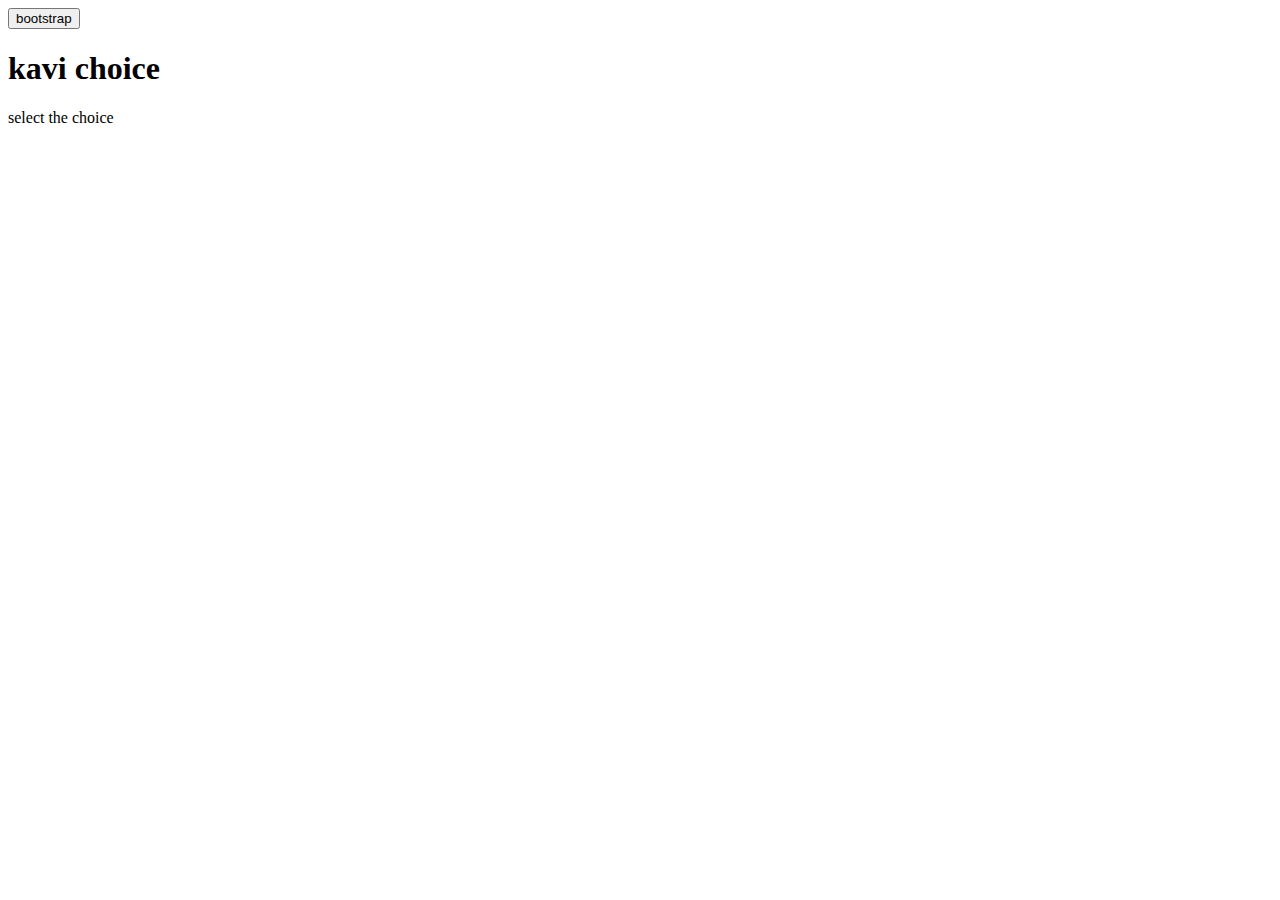
<file: index.html>
<!DOCTYPE html>
<!DOCTYPE html>
<html lang="en">
<head>
    <meta charset="UTF-8">
    <meta http-equiv="X-UA-Compatible" content="IE=edge">
    <meta name="viewport" content="width=device-width, initial-scale=1.0">
    <script src="https://cdn.jsdelivr.net/npm/@popperjs/core@2.11.7/dist/umd/popper.min.js" integrity="sha384-zYPOMqeu1DAVkHiLqWBUTcbYfZ8osu1Nd6Z89ify25QV9guujx43ITvfi12/QExE" crossorigin="anonymous"></script>
<script src="https://cdn.jsdelivr.net/npm/bootstrap@5.3.0-alpha3/dist/js/bootstrap.min.js" integrity="sha384-Y4oOpwW3duJdCWv5ly8SCFYWqFDsfob/3GkgExXKV4idmbt98QcxXYs9UoXAB7BZ" crossorigin="anonymous"></script>
    <title>Document</title>
</head>
<body>
    <div>
        <div>
            <div>
                <button class="btn-primary">bootstrap</button>
            </div>
            <h1>kavi choice</h1>
        </div>
        <div>
            <p>select the  choice</p>
        </div>
    </div>
</body>
</html>
</file>
